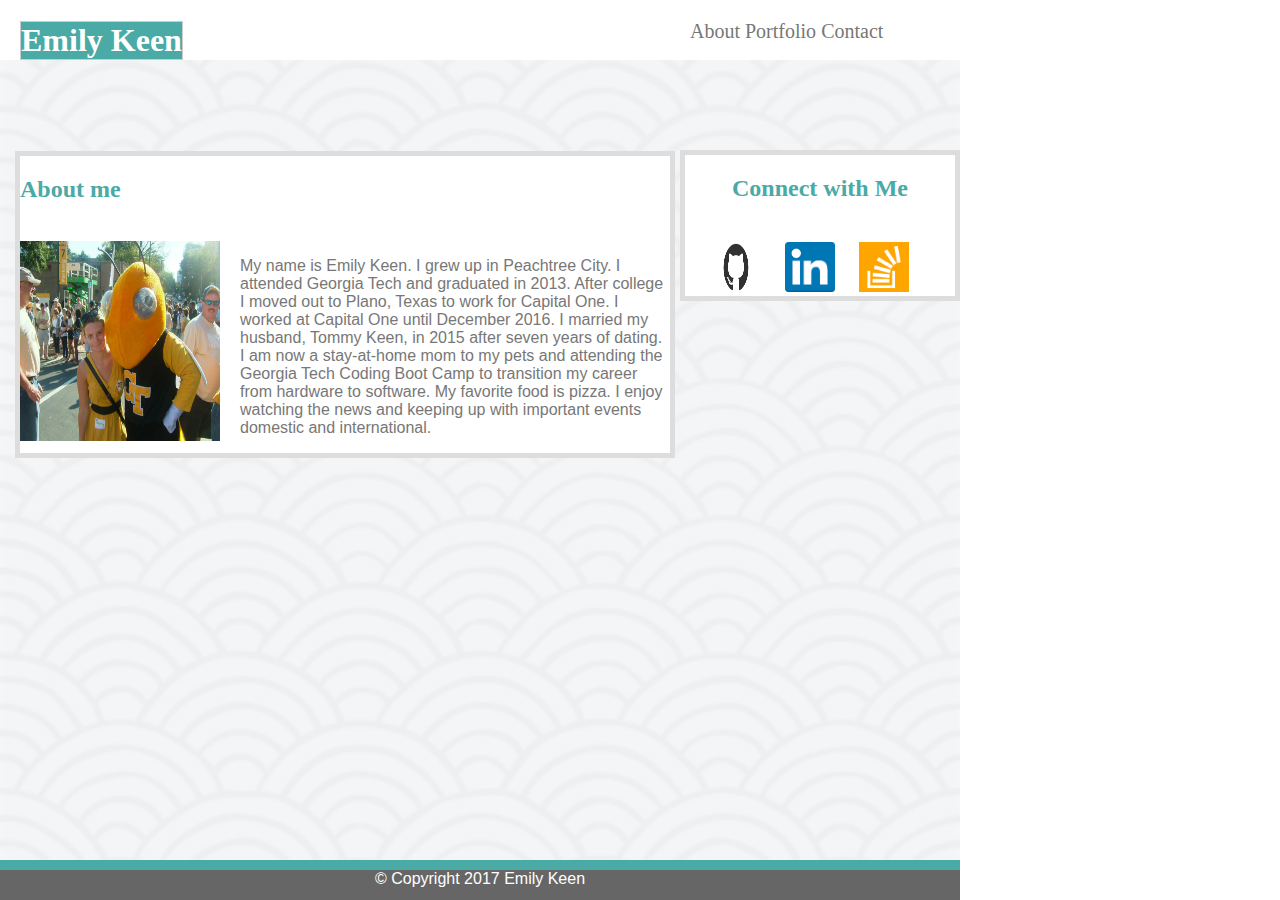
<file: index.html>
<!DOCTYPE html>
<html>
<head>
	<title> About me!
	</title>
	<--link rel="stylesheet" type="text/css" href="assets/css/reset.css">
	<link rel="stylesheet" type="text/css" href="assets/css/style.css">
</head>
<body>

<div id="header">

<h1>Emily Keen </h1> 


	<div id="links">
	<a  class= link href="index.html" style="text-decoration:none">About</a>
	<a class= link href="portfolio.html" style="text-decoration:none">Portfolio</a>
	<a class= link href="contact.html" style="text-decoration:none">Contact</a>
	</div>

</div>
<br>
<br>


<div class="maincontainer">

<h2 > About me</h2>

<br>

<img id="bio-image" src="assets\images\Buzz_and_me.jpg" media= alt="buzz and I"> 

<p>My name is Emily Keen. I grew up in Peachtree City. I attended Georgia Tech and graduated in 2013. After college I moved out to Plano, Texas to work for Capital One. I worked at Capital One until December 2016. I married my husband, Tommy Keen, in 2015 after seven years of dating. I am now a stay-at-home mom to my pets and attending the Georgia Tech Coding Boot Camp to transition my career from hardware to software. My favorite food is pizza. I enjoy watching the news and keeping up with important events domestic and international. </p>

</div>

<div id=connectwithme>

<h2> Connect with Me</h2>

<a href="https://github.com/emilykeen"><img class= "socailimages" src="assets\images\github.jpg"></a>
<a href="https://www.linkedin.com/in/emily-keen"><img class= "socailimages" src="assets\images\linkedin.jpg"></a>
<a href="http://stackoverflow.com/users/7382034/emily-keen?tab=profile"><img class= "socailimages" src="assets\images\stackoverflow.jpg"></a>

</div>

<footer class= "footer"> &copy; Copyright 2017 Emily Keen</footer>

</body>

</div>
</html>
</file>
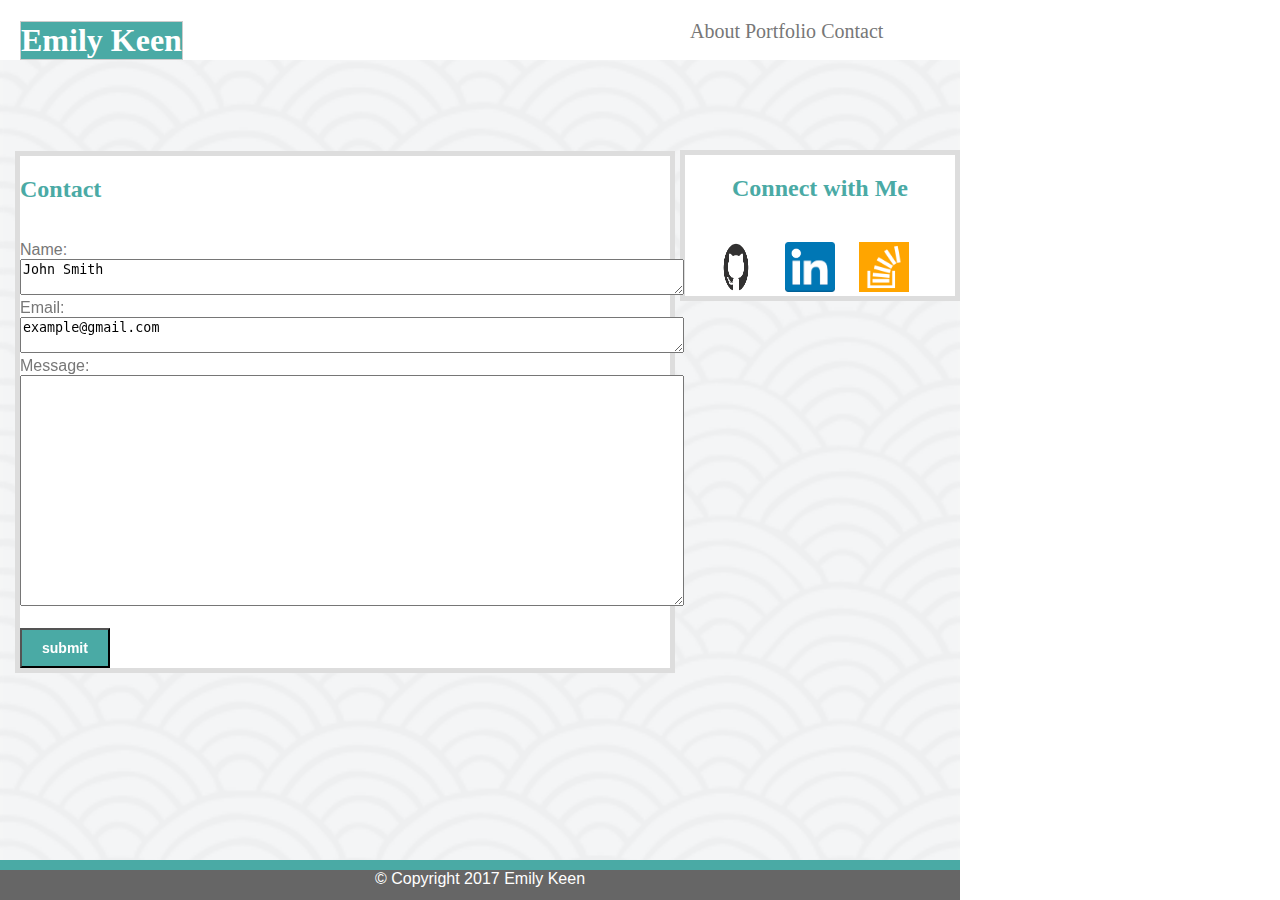
<file: contact.html>
<!DOCTYPE html>
<html>
<head>
	<title> Contact Me
	</title>
	<--link rel="stylesheet" type="text/css" href="assets/css/reset.css">
	<link rel="stylesheet" type="text/css" href="assets/css/style.css">

</head>
<body>

<div id="header">

<h1>Emily Keen </h1> 


	<section id="links">
	<a class="link" href="index.html" style="text-decoration:none">About</a>
	<a class="link" href="portfolio.html" style="text-decoration:none">Portfolio</a>
	<a class="link" href="contact.html" style="text-decoration:none">Contact</a>
	</section>

</div>
<br>
<br>



<form class= "maincontainer">

<h2>Contact</h2>
<br>
  Name:<br>
  <textarea name="name" cols="80">John Smith</textarea><br>
  Email:<br>
  <textarea name="email" cols="80">example@gmail.com</textarea><br>
  Message: <br>
  <textarea name="message" rows="15" cols="80"></textarea><br>
  <br>
  <input id="button" type="submit" value="submit" >
</form>

<div class= "container" id=connectwithme>

<h2> Connect with Me</h2>

<a href="https://github.com/emilykeen"><img class= "socailimages" src="assets\images\github.jpg"></a>
<a href="https://www.linkedin.com/in/emily-keen"><img class= "socailimages" src="assets\images\linkedin.jpg"></a>
<a href="http://stackoverflow.com/users/7382034/emily-keen?tab=profile"><img class= "socailimages" src="assets\images\stackoverflow.jpg"></a>

</div>

<footer class= "footer">&copy; Copyright 2017 Emily Keen</footer>
</body>

</html>
</file>
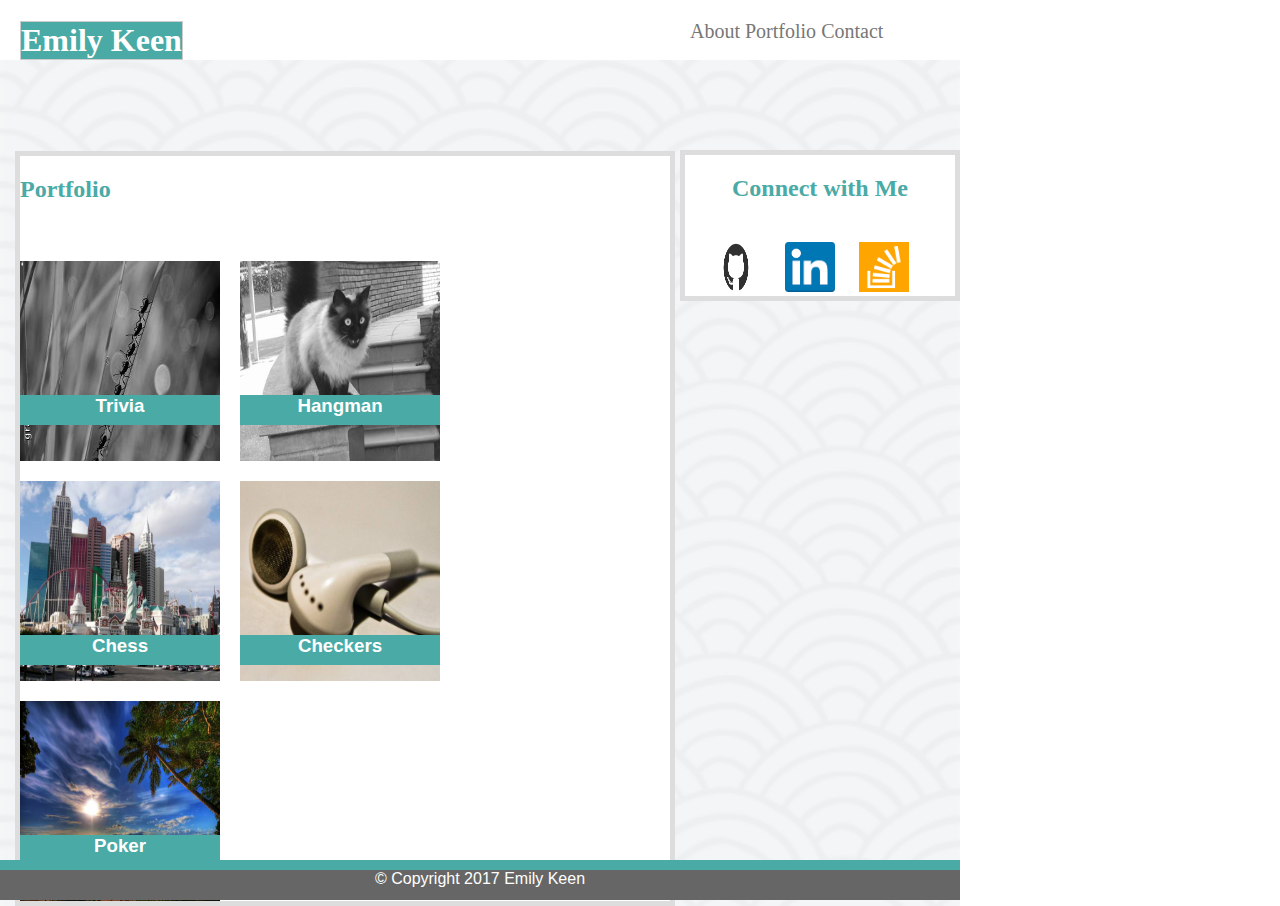
<file: portfolio.html>
<!DOCTYPE html>
<html>
<head>
	<title> About me!
	</title>
	<--!link rel="stylesheet" type="text/css" href="assets/css/reset.css">
	<link rel="stylesheet" type="text/css" href="assets/css/style.css">
</head>
<body>

<div id="header">

<h1>Emily Keen </h1> 


	<section id="links">
	<a class="link" href="index.html" style="text-decoration:none">About</a>
	<a class= "link" href="portfolio.html" style="text-decoration:none">Portfolio</a>
	<a  class= "link" href="contact.html" style="text-decoration:none">Contact</a>
	</section>

</div>
<br>
<br>

<div class="maincontainer">

<h2> Portfolio </h2>
<br>

	<div>
	<img class= "portfolioimages" src="assets\images\random_image_1.jpg">

	<h3 class=label1> Trivia</h3>

	</div>
	<div>
	<img class= "portfolioimages" src="assets\images\random_image_2.jpg">

	<h3 class=label2>Hangman</h3>

	</div>

	<div>
	<img class= "portfolioimages" src="assets\images\random_image_3.jpg">
	<h3 class=label3>Chess</h3>
	</div>

	<div>
	<img class= "portfolioimages" src="assets\images\random_image_4.jpg">
	<h3 class=label4>Checkers</h3>
	</div>

	<div>
	<img class= "portfolioimages" src="assets\images\random_image_5.jpg">
	<h3 class=label5>Poker</h3>
	</div>
</div>

<div id=connectwithme>

	<h2> Connect with Me</h2>

	<a href="https://github.com/emilykeen"><img class= "socailimages" src="assets\images\github.jpg"></a>
	<a href="https://www.linkedin.com/in/emily-keen"><img class= "socailimages" src="assets\images\linkedin.jpg"></a>
	<a href="http://stackoverflow.com/users/7382034/emily-keen?tab=profile"><img class= "socailimages" src="assets\images\stackoverflow.jpg"></a>

</div>

<footer class= "footer">&copy; Copyright 2017 Emily Keen</footer>

</body>



</html>
</file>
<file: assets/css/style.css>
body {
	background: url("../images/seigaiha.png") no-repeat left fixed;
	 background-size:960px;
	 max-width:960px;
	 margin:10px auto;
	 float: left;
	}

h1 {
	color: white;
	background-color:#4aaaa5;
	border:1px solid #cccccc;
	font-family: 'Georgia', Times, 'Times New Roman', serif;
	float:left;
	position: fixed;
	left:20px;
	text-align:center;
	}

h2 {
	color:#4aaaa5;
	font-family: 'Georgia', Times, 'Times New Roman', serif;
	}

#header{
 	position: fixed;
	height:60px;
	width:960px;
	background: #ffffff;
	color:#777777;
	top:0;
	left:0;
	}


#links {
	float:left;
	font-size: 20px;
	position:fixed;
	left:690px;
	top:20px;
	width: 270px;
	background: white;
	font-family: 'Georgia', Times, 'Times New Roman', serif;
	}

.link {
	color: #777777;
	}


#bio-image {
  margin-right: 20px;
  width: 200px;
  height: 200px;
  float:left;
}


.socailimages {
  margin-right: 20px;
  margin-top: 20px;
  width: 50px;
  height: 50px;
  border width: 270px;
}

.portfolioimages {
	margin-right: 20px;
  	margin-top: 20px;
  	width: 200px;
  	height: 200px;
  	position: relative;
 	z-index: 100;
  	float:left;
 	}


#connectwithme {
	position:fixed;
	left:680px;
	top:150px;
	float:left;
	width: 270px;
	background:#ffffff;
	border:5px solid #dddddd;
	text-align: center;
	}


#aboutmetext {
	text-align: center;
	}

.maincontainer {
	color:#777777;
	background:#ffffff;
	border: 5px solid #dddddd;
	font-family: 'Arial', 'Helvetica Neue', Helvetica, sans-serif;
	width:650px;
	position:relative;
	top:105px;
	float:left;
	left:15px;
	z-index: 20;
	}

.label1{ 
	position: absolute;
	height:30px;
	width:200px;
	background: #4aaaa5;
	text-align: center;
	color:white;
	z-index: 200;
	top:220px;
	font-family: 'Arial', 'Helvetica Neue', Helvetica, sans-serif;
	}

.label2{ 
	position: absolute;
	height:30px;
	width:200px;
	background: #4aaaa5;
	color:white;
	z-index: 200;
	top:220px;
	left:220px;
	text-align: center;
	font-family: 'Arial', 'Helvetica Neue', Helvetica, sans-serif;
	}

.label3{
	position: absolute;
	height:30px;
	width:200px;
	background: #4aaaa5;
	text-align: center;
	color:white;
	z-index: 200;
	top:460px;
	font-family: 'Arial', 'Helvetica Neue', Helvetica, sans-serif;
	}

.label4{
	position: absolute;
	height:30px;
	width:200px;
	text-align: center;
	background: #4aaaa5;
	color:white;
	z-index: 200;
	top:460px;
	left:220px;
	font-family: 'Arial', 'Helvetica Neue', Helvetica, sans-serif;
	}
.label5{
	position: absolute;
	height:30px;
	width:200px;
	text-align: center;
	background: #4aaaa5;
	color:white;
	z-index: 200;
	top:660px;
	font-family: 'Arial', 'Helvetica Neue', Helvetica, sans-serif;
	}
.title {
	text-align: center;
	font-family: 'Georgia', Times, 'Times New Roman', serif;
	color:#4aaaa5;
	font-size: 14px;
	}

#button {
	padding:10px 20px;
	font-size:14px;
	background-color:#4aaaa5;
	font-weight: bold;
	color:white;
	}

.footer {
	bottom: clear ;
	color:#fff;
	background:#666666;
	text-align:center;
	position:fixed;
	bottom:0px;
	left:0px;
	height:30px;
	width:960px;
	z-index: 9999;
	margin-top:200px;
	font-family: 'Arial', 'Helvetica Neue', Helvetica, sans-serif;
	border-top:10px solid #4aaaa5;
	}
</file>
